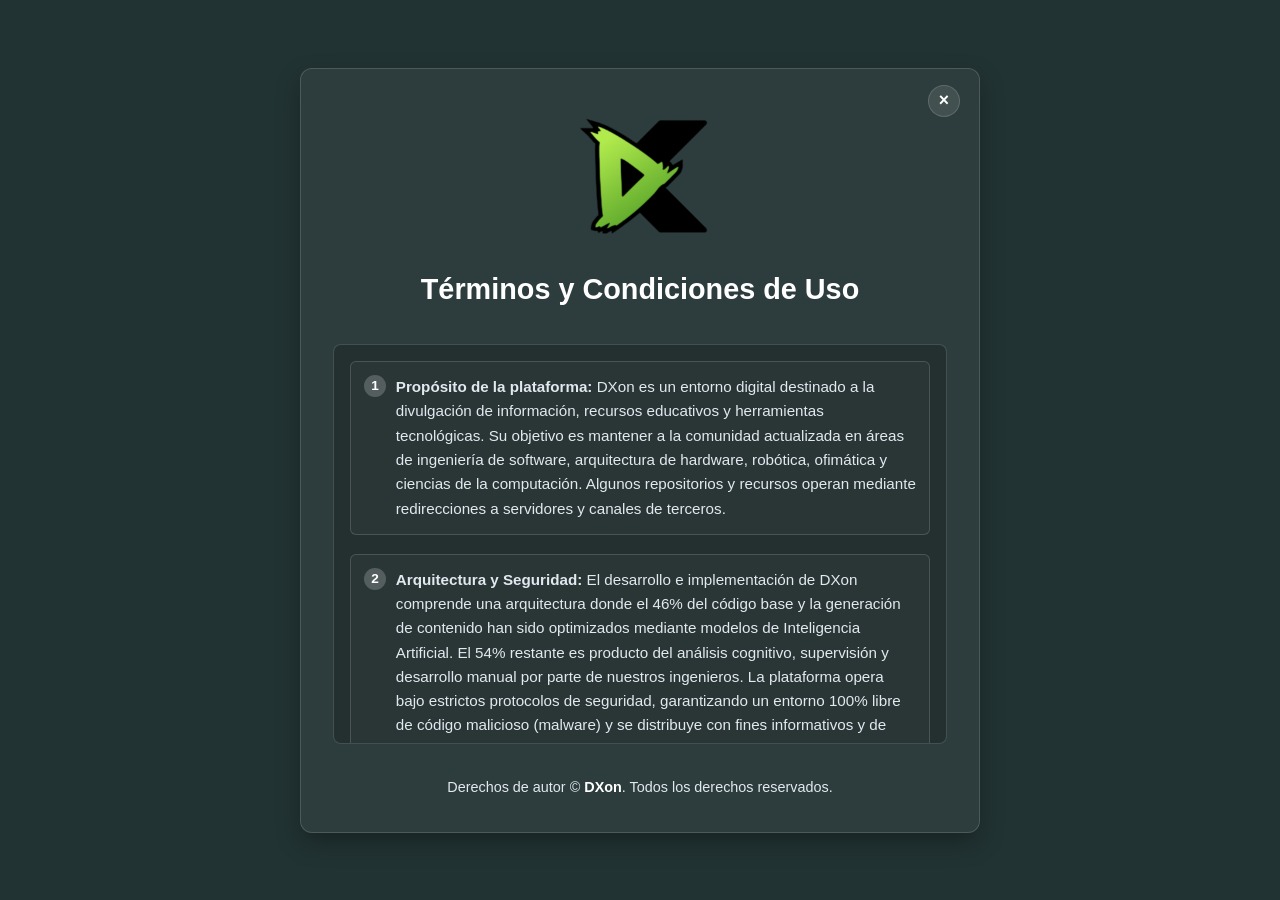
<file: file/copy.html>
<!DOCTYPE html>
<html lang="es">
<head>
    <meta charset="UTF-8">
    <meta name="viewport" content="width=device-width, initial-scale=1.0">
    <title>DX Tecnologia - Términos y Funciones</title>
    <link rel="stylesheet" href="../dgn/global.css">
    <link rel="stylesheet" href="https://cdnjs.cloudflare.com/ajax/libs/font-awesome/6.4.0/css/all.min.css">
    <meta name="description" content="DXon: Lo último en noticias tecnológicas y el mejor ecosistema de recursos. Descarga ISOs, programas EXE y libros listos para desarrolladores.">
    <meta name="robots" content="index, follow">
    <meta property="og:type" content="website">
    <meta property="og:title" content="DXon - Noticias de Tecnología y Recursos Dev">
    <meta property="og:description" content="Descarga ISOs, programas EXE y libros de código.">
    <meta property="og:image" content="https://dxon.netlify.app/preview.png">
    <meta name="twitter:card" content="summary_large_image">
    <link rel="canonical" href="https://DXon.app.netlify/DXon">
    <link rel="preconnect" href="https://fonts.gstatic.com" crossorigin>
    <link rel="icon" href="./file/favicon.svg" type="image/svg">
    <style>
        :root {
            --bg-color: #233;
            --card-bg: rgba(255, 255, 255, 0.05);
            --border-color: rgba(255, 255, 255, 0.15);
            --text-primary: #ffffff;
            --text-secondary: #e2e8f0;
        }

        * {
            box-sizing: border-box;
            margin: 0;
            padding: 0;
        }

        html, body {
            height: 100%;
            overflow: hidden;
            background-color: var(--bg-color);
            font-family: Arial, Helvetica, sans-serif;
            color: var(--text-primary);
        }

        body {
            display: flex;
            justify-content: center;
            align-items: center;
            padding: 1rem;
            line-height: 1.6;
        }

        /* Contenedor principal con posición relativa para el botón X */
        .container {
            position: relative;
            width: 100%;
            max-width: 680px;
            height: 85vh;
            background: var(--card-bg);
            border: 1px solid var(--border-color);
            border-radius: 12px;
            padding: 2rem;
            box-shadow: 0 10px 25px rgba(0, 0, 0, 0.3);
            display: flex;
            flex-direction: column;
            text-align: center;
        }

        /* Botón X de salir a index.html */
        .close-btn {
            position: absolute;
            top: 1rem;
            right: 1.2rem;
            width: 2rem;
            height: 2rem;
            background: rgba(255, 255, 255, 0.1);
            color: var(--text-primary);
            border: 1px solid var(--border-color);
            border-radius: 50%;
            display: flex;
            align-items: center;
            justify-content: center;
            text-decoration: none;
            font-size: 1.1rem;
            font-weight: bold;
            transition: background 0.2s ease, transform 0.2s ease;
            z-index: 10;
        }

        .close-btn:hover {
            background: rgba(255, 0, 0, 0.6);
            border-color: rgba(255, 0, 0, 0.8);
            transform: scale(1.1);
        }

        /* Header e imagen fuera del scroll */
        .header-fixed {
            flex-shrink: 0;
            margin-bottom: 1rem;
        }

        .logo-wrapper img {
            width: 150px;
            height: auto;
            margin-bottom: 0.5rem;
        }

        h1 {
            font-size: 1.8rem;
        }

        /* Área interna con scroll exclusivo para las reglas/términos */
        .scroll-content {
            flex: 1;
            overflow-y: auto;
            margin: 1rem 0;
            background: rgba(0, 0, 0, 0.2);
            border: 1px solid var(--border-color);
            border-radius: 8px;
            padding: 1rem;
        }

        /* Estilo personalizado de la barra de scroll */
        .scroll-content::-webkit-scrollbar {
            width: 6px;
        }
        .scroll-content::-webkit-scrollbar-thumb {
            background: rgba(255, 255, 255, 0.25);
            border-radius: 4px;
        }
        .scroll-content::-webkit-scrollbar-track {
            background: transparent;
        }

        .content-list {
            text-align: left;
            list-style: none;
            counter-reset: custom-counter;
            display: flex;
            flex-direction: column;
            gap: 1.2rem;
        }

        .content-list li {
            position: relative;
            padding: 0.8rem 0.8rem 0.8rem 2.8rem;
            background: rgba(255, 255, 255, 0.03);
            border: 1px solid var(--border-color);
            border-radius: 6px;
            counter-increment: custom-counter;
            color: var(--text-secondary);
            font-size: 0.95rem;
        }

        .content-list li::before {
            content: counter(custom-counter);
            position: absolute;
            left: 0.8rem;
            top: 0.8rem;
            width: 1.4rem;
            height: 1.4rem;
            background: rgba(255, 255, 255, 0.2);
            color: var(--text-primary);
            border-radius: 50%;
            display: flex;
            align-items: center;
            justify-content: center;
            font-size: 0.85rem;
            font-weight: bold;
        }

        .warning-text {
            color: #f87171;
            font-weight: bold;
        }

        /* Footer fuera del scroll */
        footer {
            flex-shrink: 0;
            padding-top: 1rem;
            color: var(--text-secondary);
            font-size: 0.9rem;
        }

        footer strong {
            color: var(--text-primary);
        }
    </style>
</head>
<body>
    <main class="container">
        <!-- Botón para regresar a la página principal -->
        <a href="../index.html" class="close-btn" title="Cerrar y volver al inicio">&times;</a>

        <!-- Logo y título fijos -->
        <div class="header-fixed">
            <div class="logo-wrapper">
                <img src="../favicon.ico" alt="icon">
            </div>
            <h1>Términos y Condiciones de Uso</h1>
        </div>

        <!-- SOLO ESTA CAJA TIENE SCROLL -->
        <div class="scroll-content">
            <ol class="content-list">
                <li>
                    <strong>Propósito de la plataforma:</strong> DXon es un entorno digital destinado a la divulgación de información, recursos educativos y herramientas tecnológicas. Su objetivo es mantener a la comunidad actualizada en áreas de ingeniería de software, arquitectura de hardware, robótica, ofimática y ciencias de la computación. Algunos repositorios y recursos operan mediante redirecciones a servidores y canales de terceros.
                </li>
                <li>
                    <strong>Arquitectura y Seguridad:</strong> El desarrollo e implementación de DXon comprende una arquitectura donde el 46% del código base y la generación de contenido han sido optimizados mediante modelos de Inteligencia Artificial. El 54% restante es producto del análisis cognitivo, supervisión y desarrollo manual por parte de nuestros ingenieros. La plataforma opera bajo estrictos protocolos de seguridad, garantizando un entorno 100% libre de código malicioso (malware) y se distribuye con fines informativos y de desarrollo.
                </li>
                <li>
                    <span class="warning-text">EXENCIÓN DE RESPONSABILIDAD:</span> La administración de DXon no asume responsabilidad legal o técnica por el uso indebido de los binarios, scripts o recursos aquí proporcionados. La plataforma se despliega como un sitio estático para acceso público; por ende, la integridad del entorno de ejecución local, la compatibilidad del software y la gestión de los archivos descargados recaen bajo la exclusiva y absoluta responsabilidad del usuario final.
                </li>
            </ol>
        </div>

        <!-- Footer fijo -->
        <footer>
            <p>Derechos de autor &copy; <strong>DXon</strong>. Todos los derechos reservados.</p>
        </footer>
    </main>
</body>
</html>
</file>
<file: dgn/global.css>
/* VARIABLES DE DISEÑO */
:root {
    --bg-principal: #233;
    --bg-tarjetas: rgb(23, 36, 36);
    --texto-blanco: #f8fafc;
    --texto-mutado: #94a3b8;
    --color-azul: #427500;
    --color-azul-hover: #264200;
    --color-cian: #06d428;
    --borde: rgba(255, 255, 255, 0.05);
}

/* ESTILOS GLOBALES */
* {
    margin: 0;
    padding: 0;
    box-sizing: border-box;
    font-family: 'Segoe UI', Tahoma, Geneva, Verdana, sans-serif;
    scroll-behavior: smooth;
}

html, body {
    height: 100%;
    overflow-x: hidden;
}

body {
    background-color: var(--bg-principal);
    color: var(--texto-blanco);
    line-height: 1.6;
    overflow-y: scroll;
}

.div0{
    position: relative;
    z-index: 2000;
    position: fixed;
    top: 10px;
}

svg:hover{
    transform: scale(1.1);
    transition: transform 0.2s ease-in-out;
    color: #8fff00;
}

/* Botón principal */
.div1 {
  background-color: var(--bg-tarjetas);
  color: white;
  border: none;
  padding: 12px 24px;
  font-size: 16px;
  font-weight: bold;
  border-radius: 6px;
  cursor: pointer;
}

/* Pantalla completa oscura (Fondo de la ventana flotante) */
.div2 {
  position: fixed;
  top: 0;
  left: 0;
  width: 100vw;
  height: 100vh;
  background-color: rgba(0, 0, 0, 0.5); /* Fondo negro con transparencia */
  display: flex;
  justify-content: center;
  align-items: center;
  z-index: 9999; /* Se asegura de estar por encima de todo */
}

/* Caja blanca central (La ventana flotante real) */
.div3 {
  background-color: var(--bg-tarjetas);
  padding: 25px;
  border-radius: 10px;
  width: 280px;
  display: flex;
  flex-direction: column;
  gap: 12px;
  box-shadow: 0px 5px 15px rgba(0,0,0,0.3);
  text-align: center;
}

/* Título de la ventana */
.div4 {
  margin: 0 0 10px 0;
  font-family: sans-serif;
  color: #ffffff;
}

/* Botones y enlaces internos de compartir (WhatsApp, Telegram, Copiar) */
.div5, .div6, .div7 {
  padding: 12px;
  text-decoration: none;
  font-family: sans-serif;
  font-size: 15px;
  font-weight: bold;
  border-radius: 5px;
  border: none;
  cursor: pointer;
  display: block;
  text-align: center;
}

/* Estilos específicos para cada botón interno */
.div5 { background-color: #25D366; color: white; } /* WhatsApp */
.div6 { background-color: #0088cc; color: white; } /* Telegram */
.div7 { background-color: #e0e0e0; color: #333; }  /* Copiar */

/* Botón de cerrar */
.div8 {
  margin-top: 10px;
  background: none;
  border: none;
  color: #888;
  cursor: pointer;
  font-size: 14px;
  text-decoration: underline;
}

/* Clase auxiliar obligatoria para ocultar la ventana */
.divHidden {
  display: none !important;
}

.hero {
    padding: 8rem 2rem 4rem;
    text-align: center;
    min-height: 80vh;
    display: flex;
    align-items: center;
    justify-content: center;
    background: radial-gradient(circle at top, rgba(41, 105, 97, 0.18), transparent 55%), linear-gradient(135deg, rgba(34, 255, 102, 0.08), transparent 45%);
}

.hero-content {
    max-width: 720px;
    margin: 0 auto;
}

.hero-label {
    display: inline-block;
    margin-bottom: 1rem;
    color: var(--color-cyan);
    font-size: 0.9rem;
    font-weight: 700;
    letter-spacing: 0.2em;
}

.hero h1 {
    font-size: clamp(2.6rem, 5vw, 4.2rem);
    line-height: 1.02;
    margin-bottom: 1rem;
}

.hero p {
    font-size: 1.05rem;
    color: var(--texto-mutado);
    max-width: 640px;
    margin: 0 auto 2rem auto;
}

.section-subtitle {
    color: var(--texto-mutado);
    max-width: 760px;
    margin: 0.75rem auto 2rem;
    font-size: 1rem;
}

/* --- SECCIÓN MEJORADA CON LAS PROPORCIONES PEDIDAS --- */
.about-grid {
    display: grid;
    grid-template-columns: 2fr 1fr; /* 2 partes para Noticias, 1 parte para Anuncios */
    gap: 1.5rem;
    align-items: start;
}

/* Limpiamos el absolute para que no rompa el flujo y lo mandamos a la derecha con order */
.profile-card {
    background-color: var(--bg-tarjetas);
    border: 1px solid var(--borde);
    border-radius: 20px;
    padding: 2rem;
    text-align: center;
    width: 35%;
    right: 2%;
    height: auto;
    order: 2; /* Visualmente a la derecha */
    position: fixed;
}

/* Mapeamos la tarjeta de las noticias para que esté a la izquierda */
.skills-card {
    background-color: var(--bg-tarjetas);
    border: 1px solid var(--borde);
    border-radius: 20px;
    padding: 2rem;
    width: 100%;
    order: 1; /* Visualmente a la izquierda */
}

/* Ajustamos la imagen del anuncio para que responda correctamente al tamaño reducido */
.profile-card img {
    width: 100%;
    height: auto;
    max-height: 180px;
    object-fit: cover;
    border-radius: 12px;
    margin-top: 0.5rem;
}
/* ----------------------------------------------------- */

.profile-avatar {
    width: 120px;
    height: 120px;
    border-radius: 50%;
    background: linear-gradient(135deg, rgba(112, 197, 0, 0.18), rgba(6, 212, 40, 0.18));
    margin-bottom: 1.5rem;
    display: flex;
    justify-content: center;
    align-items: center;
}

.profile-card h2,
.skills-card h2 {
    margin-bottom: 1rem;
}

.card{
    display: flex;
}

.card img {
    width: 250px;
    height: 150px;
    border-radius: 12px;
    margin-bottom: 1rem;
    text-align: center;
}

.profile-meta {
    display: grid;
    grid-template-columns: repeat(3, minmax(0, 1fr));
    gap: 1rem;
    margin-top: 1.5rem;
}

.profile-meta strong {
    display: block;
    color: var(--texto-blanco);
    margin-bottom: 0.35rem;
}

.profile-meta span {
    color: var(--texto-mutado);
    font-size: 0.95rem;
}

.skills-grid {
    display: grid;
    grid-template-columns: repeat(3, minmax(0, 1fr));
    gap: 0.75rem;
    margin-bottom: 1.5rem;
}

.skill-chip {
    background-color: rgba(112, 197, 0, 0.1);
    color: var(--color-cyan);
    padding: 0.85rem 1rem;
    border-radius: 999px;
    font-size: 0.85rem;
    font-weight: 700;
    text-align: center;
}

.contact-icons {
    display: flex;
    justify-content: center;
    gap: 1rem;
    margin-top: 1.2rem;
}

.contact-icons a {
    display: inline-flex;
    align-items: center;
    justify-content: center;
    width: 46px;
    height: 46px;
    border-radius: 14px;
    background: rgba(255, 255, 255, 0.06);
    color: var(--texto-blanco);
    transition: background 0.2s, transform 0.2s;
    text-decoration: none;
}

.contact-icons a:hover {
    background: rgba(112, 197, 0, 0.22);
    transform: translateY(-2px);
}

.section-recursos {
    padding-top: 3.5rem;
}

.grid-container {
    display: grid;
    grid-template-columns: repeat(auto-fit, minmax(280px, 1fr));
    gap: 1.5rem;
    padding-bottom: 1rem;
    align-items: stretch;
    background-color: transparent;
}

.grid-container > .card {
    width: 100%;
}

    .redes_social{
        display: flex;
        flex-direction: column;
        gap: 10px;
        position: fixed;
        left: 0;
        top: 300%;
        padding: 1rem;
        background-color: var(--bg-tarjetas);
        border-radius: 0 12px 12px 0;
    }

    .textR{
        display: none;
    }

/* --- CONTENEDOR PRINCIPAL --- */
.dropdown {
    position: relative;
    display: inline-block;
}

/* --- DISPARADOR (BOTÓN PRINCIPAL) --- */
.dropdown-trigger {
    text-decoration: none;
    color: #333333;
    padding: 10px 15px;
    display: inline-flex;
    align-items: center;
    gap: 8px;
    font-weight: bold;
    font-family: sans-serif;
}

/* --- FLECHA INDICADORA --- */
.arrow {
    display: inline-block;
    transition: transform 0.3s ease;
}

/* --- CAJA DE OPCIONES --- */
.boxExternos {
    display: none; /* Oculto por defecto */
    position: absolute;
    top: 100%;
    left: 0;
    background-color: rgb(23, 34, 34);
    min-width: 160px;
    z-index: 100;
    border-radius: 4px;
    font-family: sans-serif;
    overflow: hidden;
    font-family: Arial, Helvetica, sans-serif;
}

/* --- ENLACES INTERNOS --- */
.boxExternos a {
    color: #333333;
    padding: 12px 16px;
    text-decoration: none;
    display: block;
    transition: background-color 0.2s ease;
}

/* --- EFECTO HOVER PARA DESPLEGAR --- */
.dropdown:hover .boxExternos {
    display: block;
}

/* Rotación de la flecha al hacer hover */
.dropdown:hover .arrow {
    transform: rotate(180deg);
}

@media (max-width: 992px) {
    .about-grid {
        grid-template-columns: 1fr;
    }
    .skills-grid {
        grid-template-columns: repeat(2, minmax(0, 1fr));
    }

        .profile-card{
        position: relative;
        width: 100%;
    }

    .opcionFoot{
    position: fixed; 
    top: 0; 
    left: 0; 
    display: flex;
    border-radius: 12px;
}


}

@media (max-width: 768px) {
    .hero {
        padding: 6rem 1.5rem 3rem;
    }
    .section-subtitle {
        margin: 1rem auto 2rem;
    }

   .profile-card{
        position: relative;
        width: 100%;
    }
}

@media (max-width: 670px) {
    .about-grid {
        gap: 1rem;
    }
    .skills-grid {
        grid-template-columns: 1fr;
    }

    .boxExternos{
        display: block;
        background-color: var(--bg-tarjetas);
    }
}

.mascota{
    position: fixed;
    bottom: 40px;
    left: 20px;
    height: 60px;
    border-radius: 50%;
    display: flex;
    align-items: center;
    justify-content: center;
    box-shadow: 0 10px 30px rgba(0,0,0,0.3);
    z-index: 1500;
    animation: bounce 4s;
    animation-delay: 4s;
}

.view {
    display: none;
}

.view.active {
    display: block;
}

html, body {
    min-height: 100%;
}

.hero,
.main-container {
    margin-top: 90px;
    padding-bottom: 2rem;
}

/* BARRA DE NAVEGACIÓN */
.navbar {
    position: fixed;
    top: 0;
    left: 0;
    width: 100%;
    background-color:rgb(24, 36, 36);
    backdrop-filter: blur(10px);
    border-bottom: 1px solid var(--borde);
    z-index: 1000;
}

.nav-container {
    max-width: 1200px;
    margin: 0 auto;
    display: flex;
    justify-content: space-between;
    align-items: center;
    padding: 1rem 2rem;
}

.logo {
    font-size: 1.5rem;
    font-weight: 700;
    color: var(--texto-blanco);
    text-decoration: none;
}

.logo span {
    color: var(--color-azul);
}

.nav-menu {
    display: flex;
    list-style: none;
    gap: 1.5rem;
    align-items: center;
}

.nav-menu a {
    color: var(--texto-mutado);
    text-decoration: none;
    font-weight: 500;
    transition: color 0.3s;
}

.nav-menu a:hover {
    color: #70c500;
}

/* BARRA DE BÚSQUEDA INTERACTIVA */
.search-box {
    position: relative;
    width: 35%;
}

.search-box i {
    position: absolute;
    left: 12px;
    top: 50%;
    transform: translateY(-50%);
    color: var(--texto-mutado);
}

.search-box input {
    width: 100%;
    padding: 0.6rem 0.6rem 0.6rem 2.5rem;
    background-color: var(--bg-tarjetas);
    border: 1px solid var(--borde);
    border-radius: 8px;
    color: var(--texto-blanco);
    outline: none;
    transition: all 0.3s;
}

.search-box input:focus {
    border-color: var(--color-azul);
    box-shadow: 0 0 8px rgba(44, 94, 15, 0.3);
}

.hero {
    padding: 9rem 2rem 6rem 2rem;
    text-align: center;
    background: radial-gradient(circle at top, rgba(41, 105, 97, 0.1), transparent 60%);
}

.hero h1 {
    font-size: 3rem;
    margin-bottom: 1rem;
}

.hero h1 span {
    color: var(--color-azul);
}

.hero p {
    font-size: 1.2rem;
    color: var(--texto-mutado);
    max-width: 600px;
    margin: 0 auto 2rem auto;
}

.hero-buttons {
    display: flex;
    justify-content: center;
    gap: 2rem;
}

/* BOTONES */
.btn {
    padding: 0.75rem 1.5rem;
    border-radius: 6px;
    text-decoration: none;
    font-weight: 600;
    transition: background 0.3s, transform 0.2s;
}

.btn-primary {
    background-color: #70c500;
    color: white;
}

.btn-primary:hover {
    background-color: var(--color-azul);
    transform: translateY(-2px);
}

.btn-secondary {
    background-color: transparent;
    color: var(--texto-blanco);
    border: 1px solid var(--texto-mutado);
}

.btn-secondary:hover {
    background-color: rgba(255, 255, 255, 0.05);
    border-color: var(--texto-blanco);
}

/* CONTENEDORES Y RECURSOS */
.main-container {
    max-width: 1200px;
    padding: 2rem;
}

.section-recursos {
    padding: 3rem 0;
}

.section-title {
    font-size: 1.8rem;
    margin-bottom: 2rem;
    border-left: 4px solid var(--color-azul);
    padding-left: 10px;
}

.divider {
    border: 0;
    height: 1px;
    background: linear-gradient(to right, transparent, var(--borde), transparent);
}

/* REJILLA RESPONSIVA (GRID) */
.grid-container {
    display: grid;
    grid-template-columns: repeat(auto-fit, minmax(280px, 1fr));
    gap: 1.5rem;
    padding-bottom: 1rem;
    align-items: stretch;
    background-color: transparent;
}

.grid-container > .card {
    width: 100%;
}

.section-controls {
    display: none;
}

.scroll-btn {
    width: 42px;
    height: 42px;
    border: 1px solid rgba(255,255,255,0.1);
    background:  #8fff00;
    color: var(--texto-blanco);
    border-radius: 10px;
    display: inline-flex;
    align-items: center;
    justify-content: center;
    cursor: pointer;
    transition: background 0.2s, transform 0.2s;
}

.scroll-btn:hover {
    background: var(--color-azul);
    transform: translateY(-1px);
}

/* TARJETAS (CARDS) */
.card {
    background-color: var(--bg-tarjetas);
    border: 1px solid var(--borde);
    border-radius: 12px;
    overflow: hidden;
    display: flex;
    flex-direction: column;
    justify-content: space-between;
    padding: 1.5rem;
    transition: transform 0.3s, box-shadow 0.3s;
}

.card:hover {
    box-shadow: 0 10px 20px rgba(0, 0, 0, 0.3);
    border-color: rgba(37, 235, 53, 0.2);
}

.card h3 {
    font-size: 1.3rem;
    margin-bottom: 0.5rem;
}

.card .autor-card {
    color: var(--texto-mutado);
    font-size: 0.9rem;
    margin-bottom: 1rem;
}

.card p {
    font-size: 0.95rem;
    color: var(--texto-mutado);
    margin-bottom: 1.5rem;
    flex-grow: 1;
}

/* BADGES (ETIQUETAS) */
.tech-container {
    display: flex;
    flex-wrap: wrap;
    gap: 0.5rem;
    margin-bottom: 1.5rem;
}

.badge {
    background-color: rgba(6, 182, 212, 0.1);
    color: var(--color-cian);
    padding: 0.2rem 0.6rem;
    border-radius: 4px;
    font-size: 0.8rem;
    font-weight: 600;
    text-transform: uppercase;
}

/* BOTONES DE LAS TARJETAS */
.card-buttons {
    display: flex;
    gap: 0.5rem;
}

.card-buttons .btn {
    padding: 0.5rem 1rem;
    font-size: 0.9rem;
    text-align: center;
    width: 100%;
}

/* PIE DE PÁGINA */
.footer-toggle {
    position: fixed;
    bottom: 20px;
    right: 20px;
    width: 52px;
    height: 52px;
    border: none;
    border-radius: 50%;
    background-color: #70c500;
    color: white;
    font-size: 1.3rem;
    font-weight: 700;
    cursor: pointer;
    box-shadow: 0 10px 30px rgba(0,0,0,0.3);
    z-index: 1500;
    display: flex;
    align-items: center;
    justify-content: center;
}

.footer-toggle:hover {
    background-color: var(--color-azul);
}

.footer-overlay .footer-content {
    max-width: 420px;
    width: 90%;
    padding: 2rem;
}

.footer-overlay .modal-body {
    text-align: left;
}

.footer-overlay .modal-body h2 {
    margin-bottom: 1rem;
}

.footer-overlay .modal-body p {
    color: var(--texto-mutado);
    line-height: 1.6;
    margin-bottom: 1rem;
}

/* ADAPTACIÓN MÓVIL (RESPONSIVE) */
@media (max-width: 768px) {
    .nav-container {
        flex-direction: column;
        gap: 1rem;
    }
    .search-box {
        width: 100%;
    }
    .hero h1 {
        font-size: 2rem;
    }

    .redes_social{
        top: 100%;
        display: flex;
        position: fixed;
        background-color: var(--bg-tarjetas);
    }
}

.hamburger-button {
    display: none;
}

.contact{
    display: flex;
    justify-content: space-evenly;
    align-items: center;
    margin: 3px;
}

.contact .a{
    padding: 5px;
    text-decoration: none;
}

/* Ocultar barra de navegación inferior en pantallas de escritorio */
.bottom-nav {
    display: none;
}

/* MOBILE SPECIFIC: <= 670px */
@media (max-width: 670px) {
    body{
        overflow-y: scroll;
        /* Margen inferior extra para que el contenido no quede oculto bajo la barra */
        padding-bottom: 90px; 
    }

    .textR{
        display: inline-block;
    }

    .nav-menu{
        align-items: start;
    }

    .scroll-btn{
        display: none;
    }

    .nav-container {
        position: relative;
        padding: 0.5rem 1rem;
    }

    .hamburger-button {
        display: inline-flex;
        align-items: center;
        justify-content: center;
        position: absolute;
        right: 12px;
        top: 35%;
        transform: translateY(-50%);
        width: 44px;
        height: 44px;
        border-radius: 8px;
        background: transparent;
        border: 1px solid rgba(255,255,255,0.06);
        color: var(--texto-blanco);
        font-size: 1.05rem;
        z-index: 1100;
    }

    .redes_social{
        position: relative;
        right: 0;
        top: 0;
        padding: 1rem;
        background-color: var(--bg-tarjetas);
    }

    .mascota{
        display: none;
    }

    /* Ocultar las opciones repetidas del menú superior en móvil excepto contacto */
    .nav-menu li:not(:has(#btn-contacto)) {
        display: none;
    }

    .nav-menu {
        display: none;
        position: absolute;
        right: 0;
        top: 0;
        background: var(--bg-tarjetas);
        border: 1px solid rgba(255,255,255,0.04);
        padding: 0.75rem;
        height: 700%;
        width: min(260px, 80vw);
        flex-direction: column;
        gap: 0.5rem;
        box-shadow: 0 8px 20px rgba(0,0,0,0.35);
        z-index: 1000;
    }

    .nav-menu.open {
        display: flex;
    }

    .nav-menu a {
        display: block;
        padding: 0.6rem 0.8rem;
        border-radius: 6px;
        color: var(--texto-blanco);
    }

    .nav-menu a:hover {
        background: rgba(66,117,0,0.08);
        color: var(--texto-blanco);
    }

    .search-box {
        order: 2;
        width: 100%;
        margin-top: 0.5rem;
    }

    .hero {
        padding: 6rem 1rem 3rem 1rem;
    }

    .grid-container {
        flex-wrap: wrap;
        gap: 1rem;
        overflow-x: hidden;
    }

    .grid-container > .card {
        min-width: 100%;
        max-width: 100%;
    }

    .search-overlay .modal-content {
        width: 96%;
        max-width: 96%;
    }

    /* Subir el botón de información para que no choque con la barra de navegación */
    .footer-toggle {
        right: 15px;
        bottom: 95px; 
        width: 48px;
        height: 48px;
    }

    /* Estilos específicos para la barra móvil estilo Flotante/Isla */
    .bottom-nav {
        display: flex;
        position: fixed;
        bottom: 0;
        left: 0;
        right: 4%;
        width: 100%;
        height: 65px;
        background-color: rgba(23, 36, 36, 0.92);
        backdrop-filter: blur(12px);
        box-shadow: 0 8px 32px rgba(0, 0, 0, 0.5);
        z-index: 9999;
        justify-content: space-around;
        align-items: center;
        padding: 0 10px;
        box-sizing: border-box;
    }

    .bottom-nav-item {
        display: flex;
        flex-direction: column;
        align-items: center;
        justify-content: center;
        flex: 1;
        height: 100%;
        text-decoration: none;
        color: var(--texto-mutado);
        font-size: 0.75rem;
        font-weight: 600;
        gap: 4px;
        transition: color 0.2s ease;
    }

    .bottom-nav-item i {
        font-size: 1.25rem;
        color: var(--texto-mutado);
        transition: transform 0.2s, color 0.2s;
    }

    .bottom-nav-item:hover, 
    .bottom-nav-item:focus {
        color: var(--texto-blanco);
    }
    
    .bottom-nav-item:hover i {
        color: #70c500;
        transform: scale(1.15);
    }
}

/* VENTANA FLOTANTE DE CONTACTO (MODAL) */
.modal-overlay {
    position: fixed;
    top: 0%;
    left: 0%;
    width: 100%;
    height: 100%;
    background: rgba(5, 7, 12, 0.85);
    backdrop-filter: blur(8px);
    display: flex;
    justify-content: center;
    align-items: center;
    z-index: 2000;
    opacity: 0;
    pointer-events: none;
    transition: all 0.3s ease;
}

.modal-overlay.active {
    opacity: 1;
    pointer-events: auto;
}

.modal-content {
    background: var(--bg-tarjetas);
    border: 1px solid rgba(44, 235, 37, 0.3);
    border-radius: 16px;
    padding: 2.5rem;
    max-width: 450px;
    width: 90%;
    position: relative;
    text-align: center;
}

.search-overlay .modal-content {
    max-width: 900px;
    text-align: left;
}

.search-overlay .modal-body {
    max-height: 70vh;
    overflow-y: auto;
}

.search-overlay .search-section {
    margin-top: 1.5rem;
}

.search-overlay .search-section h3 {
    margin-bottom: 1rem;
    color: var(--color-azul);
}

.search-overlay .search-grid {
    display: grid;
    gap: 1rem;
}

.search-overlay .search-card {
    max-width: none;
}

.modal-close {
    position: absolute;
    top: 15px;
    right: 20px;
    background: none;
    border: none;
    color: var(--texto-mutado);
    font-size: 1.8rem;
    cursor: pointer;
}

.modal-img {
    width: 120px;
    height: 120px;
    border-radius: 50%;
    object-fit: cover;
    border: 3px solid var(--color-azul);
    margin-bottom: 1rem;
}

.modal-desc {
    color: var(--texto-mutado);
    font-size: 0.95rem;
    margin-bottom: 1.5rem;
}

.modal-info-block {
    background: rgba(255, 255, 255, 0.02);
    border: 1px solid var(--borde);
    padding: 1rem;
    border-radius: 10px;
    text-align: left;
    margin-bottom: 1.5rem;
}

.modal-info-block h4, .modal-socials h4 {
    color: var(--color-cian);
    font-size: 0.9rem;
    text-transform: uppercase;
    margin-bottom: 0.5rem;
}

.social-icons {
    display: flex;
    justify-content: center;
    gap: 1.5rem;
    margin-top: 0.5rem;
}

.social-icons a {
    color: var(--texto-mutado);
    font-size: 1.3rem;
    transition: transform 0.2s, color 0.2s;
}

.social-icons a:hover {
    color: var(--color-azul);
    transform: translateY(-3px);
}

.box-vidFloat {
    position: fixed;     
    bottom: -75px;
    left: 15%;
    transform: translate(-50%, -50%);
    z-index: 9999; 
    box-shadow: 0px 12px 40px rgba(0, 0, 0, 0.6);
    border-radius: 10px;
    overflow: hidden;
    transition: all 0.3s ease;
    animation-name: trans;
    animation-duration: 2s;
    animation-delay: 3s;
}

@keyframes trans{
    0%{left: -150px;}
    100%{left: 150px;}
}

/* Ajuste opcional para pantallas de celulares */
@media (max-width: 600px) {
    .box-vidFloat iframe {
        width: 100%;
        max-width: 320px;
        height: 180px;
    }

    .box-vidFloat{
        left: 35%;
        width: 100%;
    }

    .profile-card{
        position: relative;
        width: 100%;
    }

    .box-vidFloat{
        left: 50%;
        bottom: 20%;
    }

}

iframe {
  width: 100%;
  height: 100%;
  border: none;
  border-radius: 15px;
}

.opcionFoot{
    position: fixed; 
    top: 0px; 
    left: 0px; 
    display: flex;
    justify-content: center;
    align-items: center;
}

.opcionFoot img{
    width: 55px;
}

.opcionFoot a{
    text-decoration: none;
    border-radius: 25px;
    color: #fff;
    padding: 1rem; 
    margin: 3px; 

}
</file>
